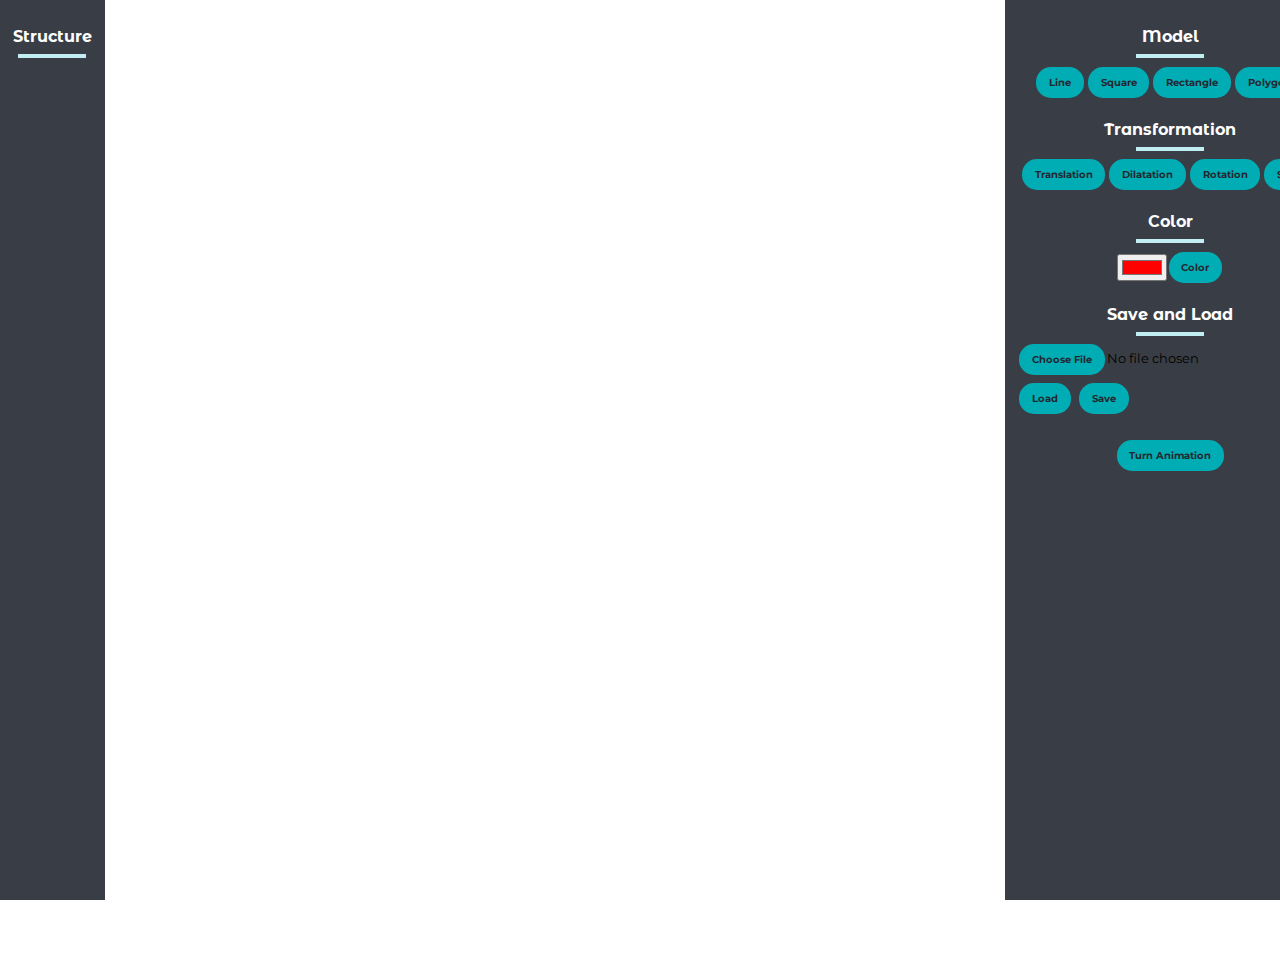
<file: src/index.html>
<!DOCTYPE html5>
    <head>
        <meta charset="utf-8" />
        <link rel="icon" />
        <meta name="viewport" content="width=device-width, initial-scale=1" />
        <link rel="icon" href="./WebGL_Logo.png" />
        <link rel="stylesheet" href="global.css">
        <link rel="preconnect" href="https://fonts.googleapis.com">
        <link rel="preconnect" href="https://fonts.gstatic.com" crossorigin>
        <link href="https://fonts.googleapis.com/css2?family=Montserrat+Alternates:wght@400;500;600;700;800;900&display=swap" rel="stylesheet">
        <link href="https://fonts.googleapis.com/css2?family=Montserrat:wght@400;500;600;700;800;900&display=swap" rel="stylesheet">
        <title>2D Web Based CAD</title>
    </head>
    <body>
        <div class="wrapper">
            <div class="dep">
                <div class="opt-title">Structure<hr/></div>
                <div class="opt-shapes" id="opt-shapes"></div>
            </div>
            <canvas class="panel" id="panel">
                
            </canvas>
            <div class="opt">
                <div class="opt-model">
                    <div class="opt-title">Model<hr/></div>
                    <div class="opt-model-bt">
                        <button class="opt-model-bt-line" id="opt-model-bt-line" onclick="chosenModel('line')">Line</button>
                        <button class="opt-model-bt-square" id="opt-model-bt-square" onclick="chosenModel('square')">Square</button>
                        <button class="opt-model-bt-rectangle" id="opt-model-bt-rectangle" onclick="chosenModel('rectangle')">Rectangle</button>
                        <button class="opt-model-bt-polygon" id="opt-model-bt-polygon" onclick="chosenModel('polygon')">Polygon</button>
                    </div>
                </div>
                <div class="opt-transformation">
                    <div class="opt-title">Transformation<hr/></div>
                    <div class="opt-trans-bt">
                        <button class="opt-trans-bt-translation" id="opt-trans-bt-translation" onclick="chosenTransformation('Translate')" >Translation</button>
                        <button class="opt-trans-bt-dilatation" id="opt-trans-bt-dilatation" onclick="chosenTransformation('Dilate')" >Dilatation</button>
                        <button class="opt-trans-bt-rotation" id="opt-trans-bt-rotation" onclick="chosenTransformation('Rotate')" >Rotation</button>
                        <button class="opt-trans-bt-shear" id="opt-trans-bt-shear" onclick="chosenTransformation('Shear')" >Shear</button>
                    </div>
                </div>
                <div class="opt-color">
                    <div class="opt-title">Color<hr/></div>
                    <div class="opt-color-in">
                        <input type="color" class="color" id="color" value="#ff0000" />
                        <button class="opt-color-bt" id="opt-color-bt" onclick="chosenTransformation('Color')" >Color</button>
                    </div>
                </div>
                <div class="opt-file">
                    <div class="opt-title">Save and Load<hr/></div>
                    <div class="file-in">
                        <input type="file" class="loadfile" id="loadfile" />
                        <button class="opt-file-load">Load</button>
                        <button class="opt-file-save">Save</button>
                    </div>
                </div>
                <div class="animation">
                    <button id="animation" onclick="turnAnimation()">Turn Animation</button>
                </div>
                <div class="opt-special-line">
                    <div class="opt-title-special opt-title">Change Line Length<hr/></div>
                    <div class="opt-trans-spc" id="opt-trans-spc">
                        <input type="number" id="input-line" />
                    </div>
                </div>
                <div class="opt-special-square">
                    <div class="opt-title-special opt-title">Change Sides Length<hr/></div>
                    <div class="opt-trans-spc" id="opt-trans-spc">
                        <input type="number" id="input-square" />
                    </div>
                </div>
                <div class="opt-special-rect">
                    <div class="opt-title-special opt-title">Change Sides Length<hr/></div>
                    <div class="opt-trans-spc-rect" id="opt-trans-spc">
                        <div>
                            <div class="opt-trans-spc-rect-label">Length</div>
                            <input type="number" id="input-rect-length" />
                        </div>
                        <div>
                            <div class="opt-trans-spc-rect-label">Width</div>
                            <input type="number" id="input-rect-width" />
                        </div>
                    </div>
                </div>
                <div class="opt-special-polygon">
                    <div class="opt-title-special opt-title">Delete A Vertex<hr/></div>
                    <div class="opt-trans-spc" id="opt-trans-spc">
                        <button id="delete-vertex">Delete vertex</button>
                        <button id="add-vertex">Add vertex</button>
                    </div>
                </div>
            </div>
        </div>
    </body>
    <script src="./main.js"></script>
    <script src="./setup.js"></script>
    <script src="./utility.js"></script>
    <script src="./shapes.js"></script>
    
    <script src="./scripts.js"></script>
    <script src="./convexHull.js"></script>
</html>
</file>
<file: src/global.css>
body,
html {
  height: 100%;
  margin: 0;
  overflow: hidden;
}

.wrapper {
  display: flex;
  flex-direction: row;
  align-items: flex-start;
  justify-content: space-between;
  width: 100vw;
  height: 100vh;
  font-family: "Montserrat Alternates", sans-serif;
  background-color: #c0eef2;
}

.dep {
  background-color: #393e46;
  height: 100vh;
  width: 20vw;
  padding: 3vh 1vw;
}

.panel {
  background-color: white;
  height: 100vh;
  width: 100vh;
  cursor: pointer;
}

.opt {
  background-color: #393e46;
  height: 100vh;
  width: 25vw;
  padding: 3vh 1vw;
  display: flex;
  flex-direction: column;
  align-items: center;
  justify-content: flex-start;
  row-gap: 2vh;
}

.opt-shapes {
    overflow: auto;
    height: 90vh;
}

.opt-model,
.opt-transformation,
.opt-color,
.opt-file {
  display: flex;
  flex-direction: column;
  align-items: center;
  justify-content: flex-start;
}

.opt-title {
  font-size: 16px;
  font-weight: bold;
  color: white;
  display: flex;
  flex-direction: column;
  align-items: center;
  justify-content: center;
}

.opt-title hr {
  width: 5vw;
  border: 2px solid #c0eef2;
  margin-bottom: 0.5vh;
}

.opt-model-bt,
.opt-trans-bt,
.opt-color-in {
  display: flex;
  flex-direction: row;
  flex-wrap: wrap;
  align-items: center;
  justify-content: center;
}

.opt-file-in {
  display: flex;
  flex-direction: column;
  align-items: center;
  justify-content: center;
}

button {
  background-color: #00adb5;
  border: none;
  color: #222831;
  padding: 1vh 1vw;
  text-align: center;
  text-decoration: none;
  display: inline-block;
  font-size: 12px;
  margin: 4px 2px;
  cursor: pointer;
  border-radius: 15px;
  font-family: "Montserrat", sans-serif;
  font-size: x-small;
  font-weight: bold;
}

button:active {
  background-color: #222831;
  color: white;
}

input[type="file"] {
  font-family: "Montserrat", sans-serif;
}

input::-webkit-file-upload-button {
  font-family: "Montserrat", sans-serif;
  font-size: x-small;
  font-weight: bold;
  background-color: #00adb5;
  border: none;
  color: #222831;
  padding: 1vh 1vw;
  text-align: center;
  text-decoration: none;
  display: inline-block;
  margin: 4px 2px;
  cursor: pointer;
  border-radius: 15px;
}

input[type="file"]::file-selector-button {
  font-family: "Montserrat", sans-serif;
  font-size: x-small;
  font-weight: bold;
  background-color: #00adb5;
  border: none;
  color: #222831;
  padding: 1vh 1vw;
  text-align: center;
  text-decoration: none;
  display: inline-block;
  margin: 4px 2px;
  cursor: pointer;
  border-radius: 15px;
  transition: 1s;
}

input[type="file"]::-ms-browse:hover {
  background-color: #222831;
}

input[type="file"]::-webkit-file-upload-button:hover {
  background-color: #222831;
}

input[type="file"]::file-selector-button:hover {
  background-color: #222831;
}

.opt-special-line,
.opt-special-square,
.opt-special-rect,
.opt-special-polygon {
  display: none;
}

.opt-trans-spc-rect {
  display: flex;
  flex-direction: column;
  align-items: center;
  justify-content: center;
}

.opt-trans-spc-rect-label {
  font-family: "Montserrat", sans-serif;
  font-size: x-small;
  color: white;
}

.btn-shape {
  display: block;
}

.btn-vertex {
  display: block;
  margin-left: 15px;
}
</file>
